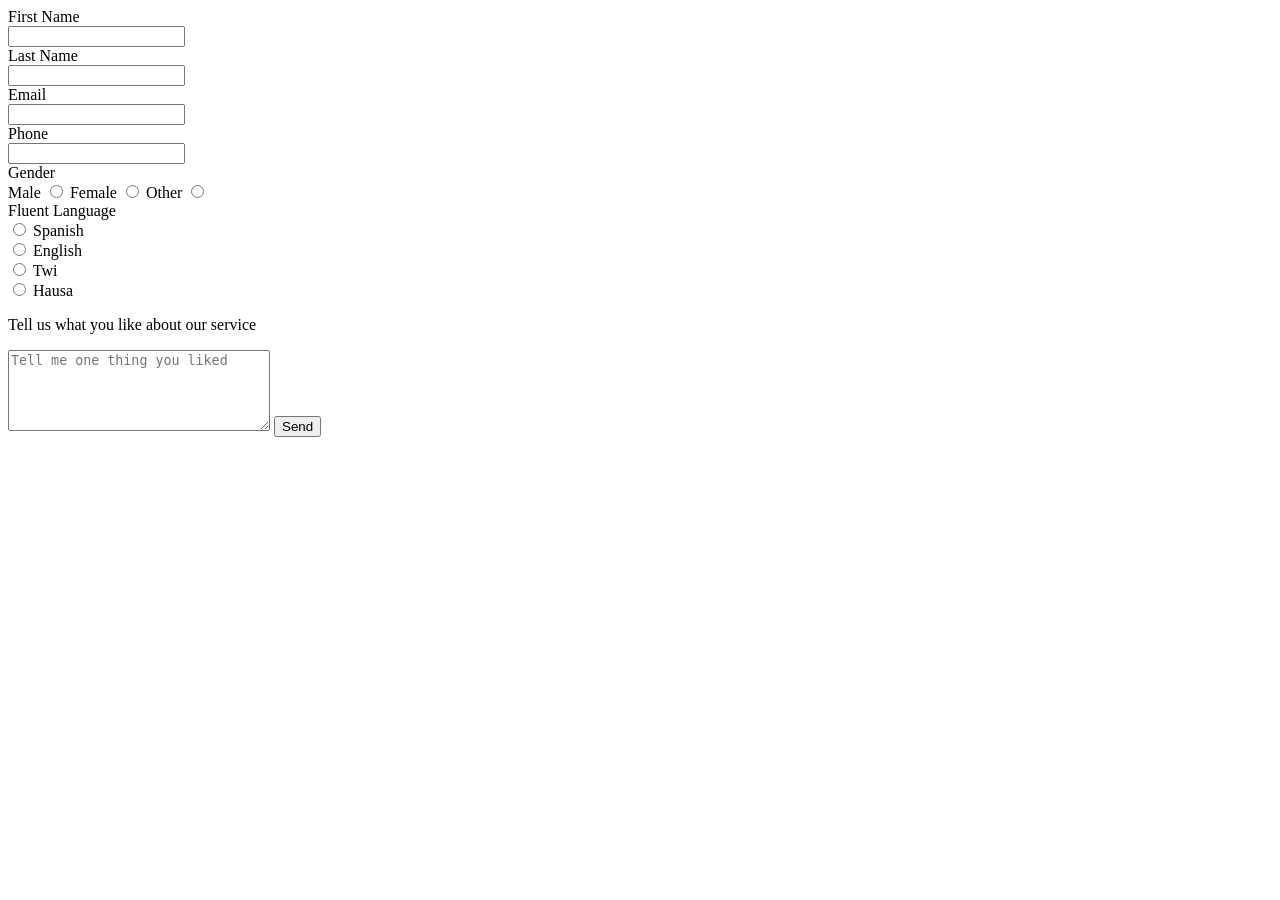
<file: index.html>
<!DOCTYPE html>
<html lang="en">
<head>
    <meta charset="UTF-8">
    <meta name="viewport" content="width=device-width, initial-scale=1.0">
    <title>Document</title>
</head>
<body>
    <form action="">
        <label for="">First Name</label><br>
        <input type="text" id="firstName"><br>

        <label for="">Last Name</label><br>
        <input type="text"><br>

        <label for="">Email</label><br>
        <input type="email" name="" id=""><br>

        <label for="">Phone</label><br>
        <input type="tel" name="" id=""><br>

        <label for="">Gender</label><br>
        <label for="">Male</label>
        <input type="radio" name="sex" id="male">
        <label for="">Female</label>
        <input type="radio" name="sex" id="female">
        <label for="">Other</label>
        <input type="radio" name="sex" id="other"><br>

        <label for="">Fluent Language</label><br>
        <input type="radio" name="Language" id="spanish">
        <label for="">Spanish</label><br>
        <input type="radio" name="Language" id="english">
        <label for="">English</label><br>
        <input type="radio" name="Language" id="Twi">
        <label for="">Twi</label><br>
        <input type="radio" name="Language" id="Hausa">
         <label for="">Hausa</label><br>

         <p>Tell us what you like about our service</p>
         <textarea name="" id="" cols="30" rows="5" placeholder="Tell me one thing you liked"></textarea>

         <input type="submit" value="Send">
    </form>
    <div></div>
    <section></section>
    <article></article>
    <script src="src/script.js"></script>
</body>
</html>
</file>
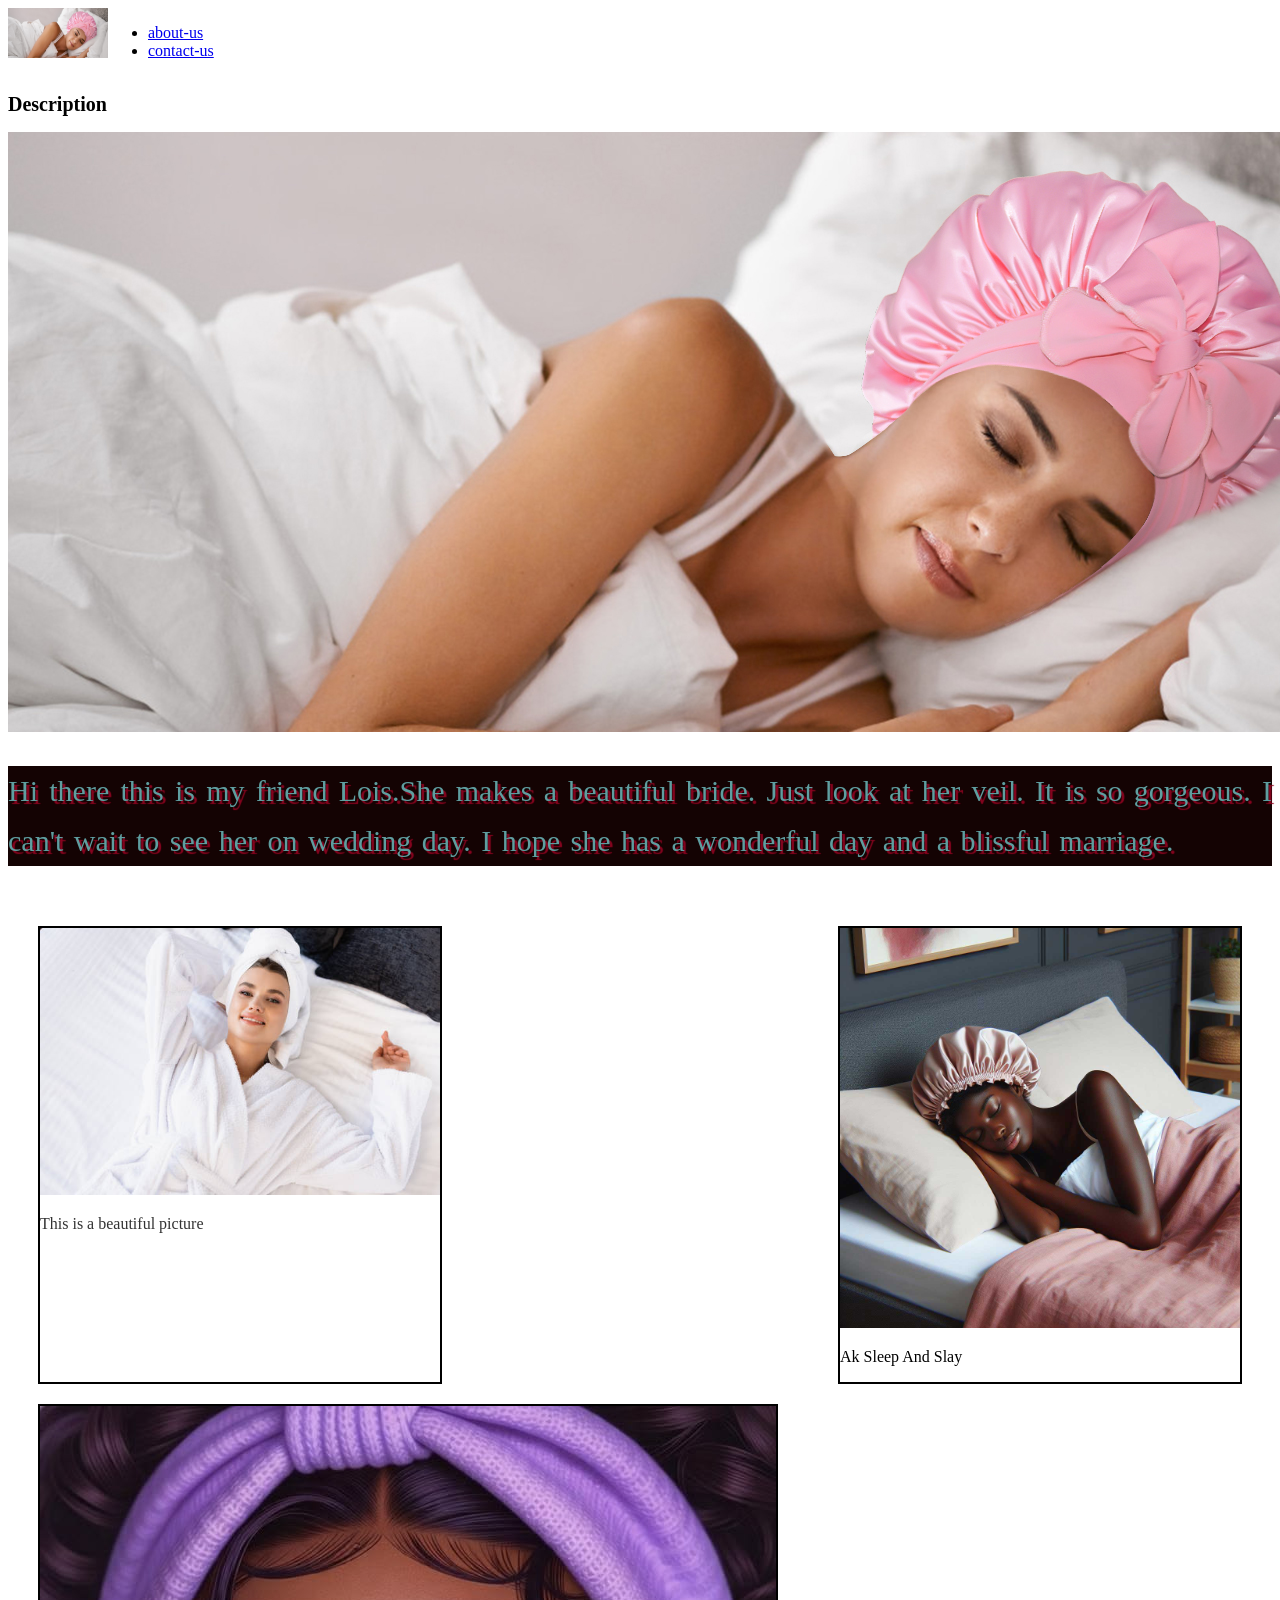
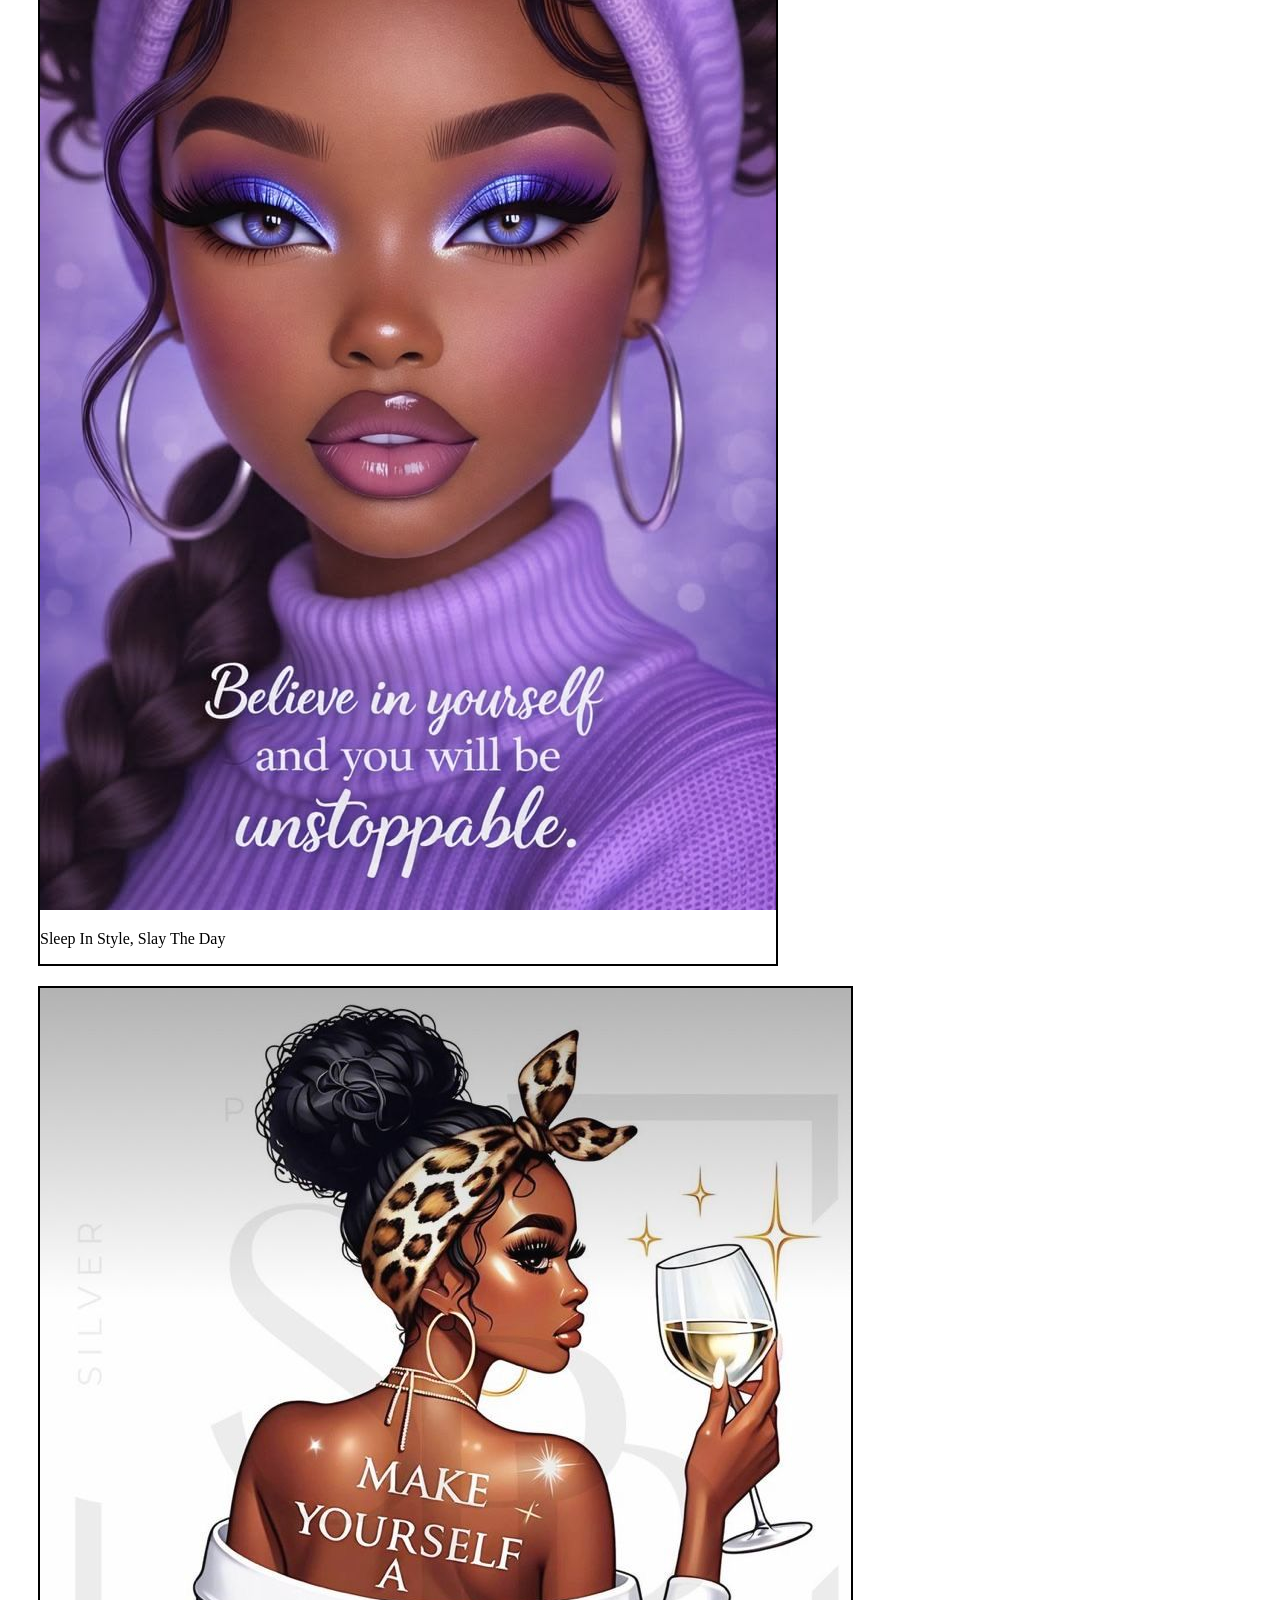
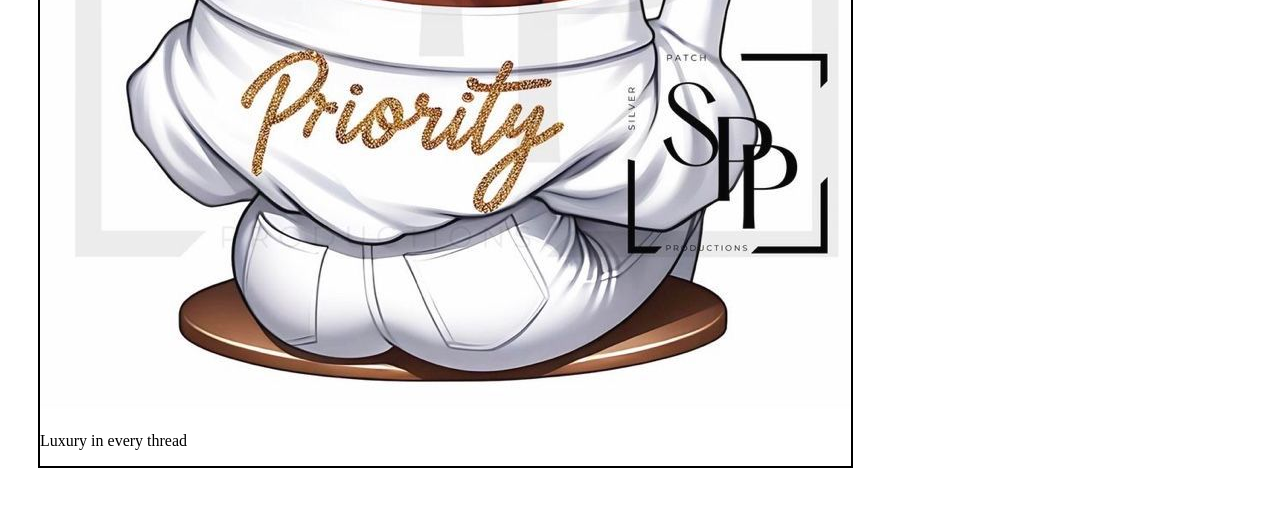
<file: pages/about-us.html>
<!DOCTYPE html>
<html lang="en">
<head>
    <meta charset="UTF-8">
    <meta name="viewport" content="width=device-width, initial-scale=1.0">
    <title>Document</title>
    <link rel="stylesheet" href="../src/style.css">
</head>
<body>
    <header>
        <div class="logo-and-nav">
        <div>
            <img src="../images/whitewoman in bonnet.jpg" alt="woman in bathrobe" class="logo">
        </div>
        <nav>
            <ul>
                <li><a href="../pages/about-us.html">about-us</a></li>
                <li><a href="../pages/contact-us.html">contact-us</a></li>
            </ul>
        </nav>
        </div class="hero-div">
            <!-- <img src="../images/woman in bathrobe.jpg" alt="woman in bathrobe" class="image2"> -->
        </div>
    </header>
    <section>
        <h1>Description</h1>
        <div>
            <img src="../images/whitewoman in bonnet.jpg" alt="whitewoman">
        </div>
        <div>
            <p class="p1">Hi there this is my friend Lois.She makes a beautiful bride.
                Just look at her veil. It is so gorgeous. I can't wait to see her on wedding day.
                I hope she has a wonderful day and a blissful marriage.
            </p>
        </div>
    </section>
    <section class="categories">
        <div>
            <img src="../images/woman in bathrobe.jpg" alt="woman" width="400px">
            <p id="paragraph">
                This is a beautiful picture
            </p>
        </div>
        <div>
            <img src="../images/WomanInBedWithPinkSilkBonnet.jpg" alt="WomanInBedWithPinkSilkBonnet" width="400px">
            <p>
                Ak Sleep And Slay
            </p> 
        </div>
        <div>
            <img src="../images/practice picture1.jpg" alt="picture1">
            <p>
                Sleep In Style, Slay The Day
            </p>
        </div>
        <div>
            <img src="../images/practice picture2.jpg" alt="picture2">
            <p>
                Luxury in every thread
            </p>
        </div>
    </section>    

</body>
</html>
</file>
<file: src/style.css>
.logo-and-nav{
    display: flex;
}
.logo{
    width: 100px;
    height: 50px;
}
.image2{
    width: 100px;
    height: 50px;
}
/* typography */
h1{
    font-family:fantasy;
    font-size: 20px;
}
.p1{
    font-weight: 300;
    font-size: 30px;
    text-shadow: 3px 3px 1px rgb(137, 4, 31);
    /* word spacing */
    word-spacing: 3px;
    line-height: 50px;
    text-align: justify;
    color: cadetblue;
    background-color: rgb(20, 3, 3);
}
#paragraph{
    opacity: 0.8;
    background-color: white;
}
/* using the chaining method */
header .hero-div{
    background-image: url('../images/practice\ picture1.jpg')
}
/* .hero-div */
.categories div img{
    background-color: aqua;
}
h1{
    font-style:normal;
}
.hero-div-2{
    background-image: url('../images/whitewoman\ in\ bonnet.jpg');
    width: 80%;
    height: 600px;
    background-repeat: no-repeat;
    background-size: cover;
    background-position: center;
    border: 5px dotted blue;
}
.bonnet{
    padding: 40px 40px 40px ;
    border: 2px solid grey;
    border-radius: 3px;
}
.bonnet-section{
    margin: 10px;
    display: flex;
    justify-content: center;
}
.categories{
    display: flex;
    flex-wrap: wrap;
    justify-content: space-between;
    padding: 30px;
}
.categories div{
    border: 2px solid black;
    margin-bottom: 20px;
}
</file>
